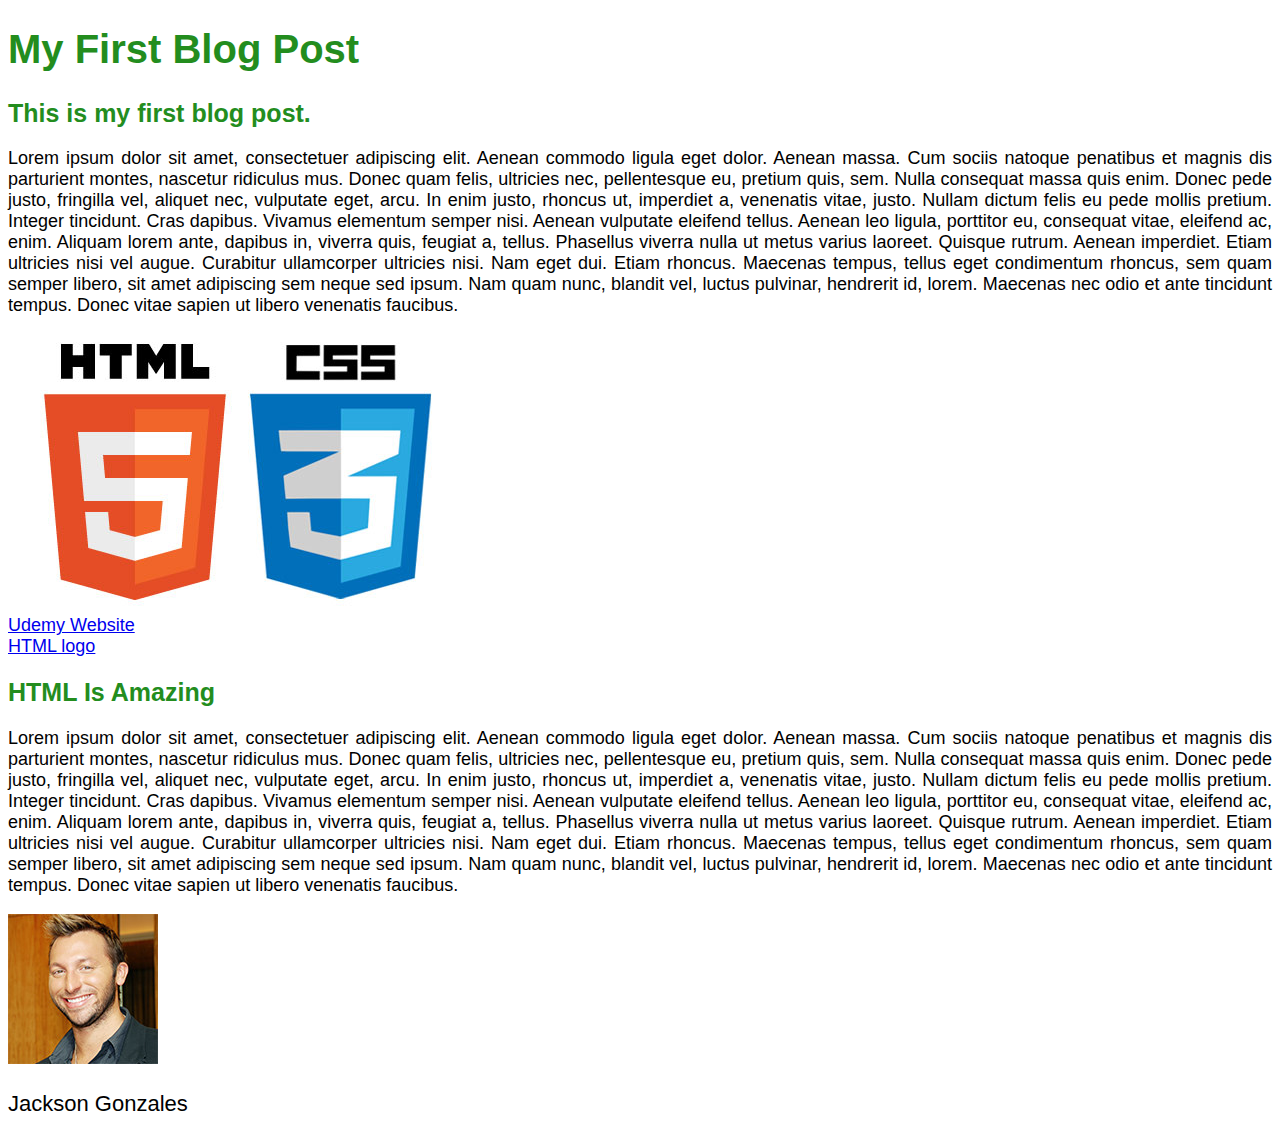
<file: blog post/index.html>
<!DOCTYPE html>
<html>

<head lang='en'>
    <title>My First Blog Post</title>
    <link rel="stylesheet" type="text/css" href="style.css">

</head>

<body>
    <h1>My First Blog Post</h1>
    <h2>This is my first blog post.</h2>
    <p class="main-text">
        Lorem ipsum dolor sit amet, consectetuer adipiscing elit. Aenean commodo ligula eget dolor. Aenean massa. Cum sociis natoque penatibus et magnis dis parturient montes, nascetur ridiculus mus. Donec quam felis, ultricies nec, pellentesque eu, pretium quis, sem. Nulla consequat massa quis enim. Donec pede justo, fringilla vel, aliquet nec, vulputate eget, arcu. In enim justo, rhoncus ut, imperdiet a, venenatis vitae, justo. Nullam dictum felis eu pede mollis pretium. Integer tincidunt. Cras dapibus. Vivamus elementum semper nisi. Aenean vulputate eleifend tellus. Aenean leo ligula, porttitor eu, consequat vitae, eleifend ac, enim. Aliquam lorem ante, dapibus in, viverra quis, feugiat a, tellus. Phasellus viverra nulla ut metus varius laoreet. Quisque rutrum. Aenean imperdiet. Etiam ultricies nisi vel augue. Curabitur ullamcorper ultricies nisi. Nam eget dui. Etiam rhoncus. Maecenas tempus, tellus eget condimentum rhoncus, sem quam semper libero, sit amet adipiscing sem neque sed ipsum. Nam quam nunc, blandit vel, luctus pulvinar, hendrerit id, lorem. Maecenas nec odio et ante tincidunt tempus. Donec vitae sapien ut libero venenatis faucibus.
    </p>

    <img src="logo.jpg" alt="HTML5 and CSS3 logos">
    <br><a href="https://www.udemy.com" target="_blank">Udemy Website</a>
    <br><a href="logo.jpg" target="_blank">HTML logo</a>
    <h2> HTML Is Amazing</h2>
    <p class="main-text">
        Lorem ipsum dolor sit amet, consectetuer adipiscing elit. Aenean commodo ligula eget dolor. Aenean massa. Cum sociis natoque penatibus et magnis dis parturient montes, nascetur ridiculus mus. Donec quam felis, ultricies nec, pellentesque eu, pretium quis, sem. Nulla consequat massa quis enim. Donec pede justo, fringilla vel, aliquet nec, vulputate eget, arcu. In enim justo, rhoncus ut, imperdiet a, venenatis vitae, justo. Nullam dictum felis eu pede mollis pretium. Integer tincidunt. Cras dapibus. Vivamus elementum semper nisi. Aenean vulputate eleifend tellus. Aenean leo ligula, porttitor eu, consequat vitae, eleifend ac, enim. Aliquam lorem ante, dapibus in, viverra quis, feugiat a, tellus. Phasellus viverra nulla ut metus varius laoreet. Quisque rutrum. Aenean imperdiet. Etiam ultricies nisi vel augue. Curabitur ullamcorper ultricies nisi. Nam eget dui. Etiam rhoncus. Maecenas tempus, tellus eget condimentum rhoncus, sem quam semper libero, sit amet adipiscing sem neque sed ipsum. Nam quam nunc, blandit vel, luctus pulvinar, hendrerit id, lorem. Maecenas nec odio et ante tincidunt tempus. Donec vitae sapien ut libero venenatis faucibus.
    </p>

    <img src="author.jpg" alt="Author, Jackson Gonzalez">
    <p id="author-text">Jackson Gonzales</p>


</body></html>
</file>
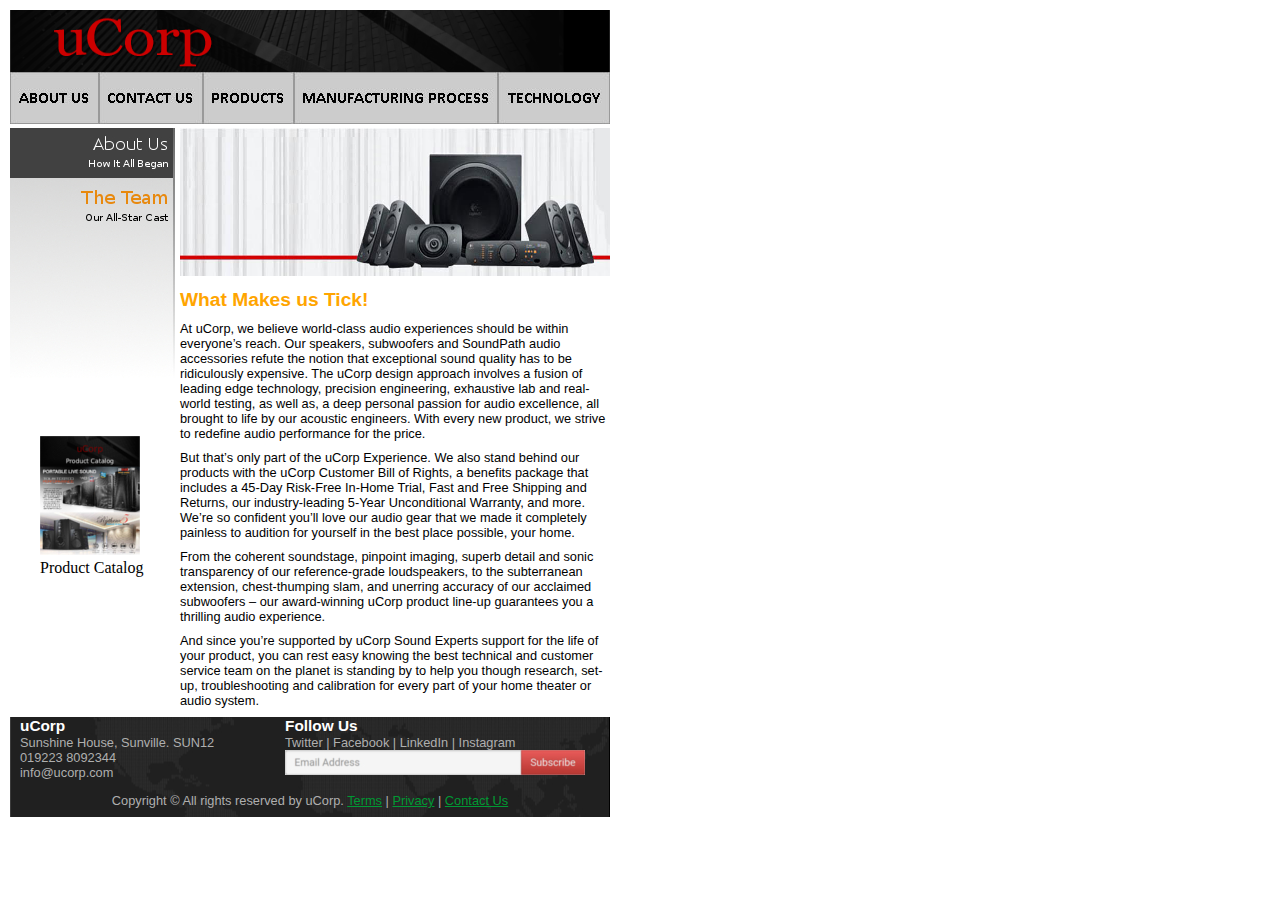
<file: uCorp/aboutus.html>
﻿<!DOCTYPE html>
<html>

<head>
    <meta name="Keywords" content="CIW, HTML5, uCorp" />
    <meta name="Description" content="Simple XHTML page for uCorp site" />
    <meta charset="utf-8" />
    <link rel="stylesheet" type="text/css" href="aboutus/aboutus.css" />
    <title>Welcome to uCorp</title>
</head>

<body>

    <!-- HEADER -->
    <header>

        <div id="head"><img height="65" width="250" src="aboutus/uCorp_logo.png" alt="uCorp Logo" /></div>

        <div id="navbar">
            <img height="52" width="89" src="aboutus/header_button_about-us.jpg" alt="Link goes back to current page." id="aboutus" /><img height="52" width="104" src="aboutus/header_button_contact-us.jpg" alt="Click here to contact us and let us know what you think." id="contactus" /><img height="52" width="91" src="aboutus/header_button_products.jpg" alt="Click here to explore the catalog of products we offer." id="products" /><img height="52" width="204" src="aboutus/header_button_manufacturing-process.jpg" alt="Click here to learn about the high-quality manufacturing process that uCorp employs." id="manufacturingprocess" /><img height="52" width="112" src="aboutus/header_button_technology.jpg" alt="Click here to discover the advanced technology that goes into each one of our speakers." id="technology" />
        </div>

    </header>

    <!--PAGE NAVIGATION -->
    <nav>
        <img height="50" width="163" src="aboutus/nav_button_about-us.jpg" alt="Click here to read about the philosophy of our company." id="subnav_aboutus" />
        <br />
        <img height="50" width="163" src="aboutus/nav_button_the-team.png" alt="Click here to read about the people that make our mission possible." id="subnav_theteam" />
        <div id="catalog">
            <img src="aboutus/catalog.jpg" alt="Click to download a PDF containing our full product catalog." /> Product Catalog
        </div>
    </nav>

    <!-- ARTICLE -->

    <article>

        <img src="aboutus/banner.jpg" width="430" height="148" alt="Subwoofers from uCorp blow away the competition!" />
        <br />

        <h2>What Makes us Tick!</h2>

        <p>
            At uCorp, we believe world-class audio experiences should be within everyone’s reach. Our speakers, subwoofers and SoundPath audio accessories refute the notion that exceptional sound quality has to be ridiculously expensive. The uCorp design approach involves a fusion of leading edge technology, precision engineering, exhaustive lab and real-world testing, as well as, a deep personal passion for audio excellence, all brought to life by our acoustic engineers. With every new product, we strive to redefine audio performance for the price.
        </p>

        <p>
            But that’s only part of the uCorp Experience. We also stand behind our products with the uCorp Customer Bill of Rights, a benefits package that includes a 45-Day Risk-Free In-Home Trial, Fast and Free Shipping and Returns, our industry-leading 5-Year Unconditional Warranty, and more. We’re so confident you’ll love our audio gear that we made it completely painless to audition for yourself in the best place possible, your home.
        </p>

        <p>
            From the coherent soundstage, pinpoint imaging, superb detail and sonic transparency of our reference-grade loudspeakers, to the subterranean extension, chest-thumping slam, and unerring accuracy of our acclaimed subwoofers – our award-winning uCorp product line-up guarantees you a thrilling audio experience.
        </p>

        <p>
            And since you’re supported by uCorp Sound Experts support for the life of your product, you can rest easy knowing the best technical and customer service team on the planet is standing by to help you though research, set-up, troubleshooting and calibration for every part of your home theater or audio system.
        </p>

    </article>

    <!-- FOOTER -->
    <footer>

        <div id="address">
            <h4>uCorp</h4> Sunshine House, Sunville. SUN12
            <br /> 019223 8092344
            <br /> info@ucorp.com
        </div>

        <div id="follow">
            <h4>Follow Us</h4> Twitter | Facebook | LinkedIn | Instagram
            <img src="aboutus/footer_newsletter.jpg" alt="Enter your email here to subscribe to our newsletter." />
        </div>

        <div id="footerlinks">
            <br /> Copyright &copy; All rights reserved by uCorp. <a href="terms.html">Terms</a> | <a href="privacy.html">Privacy</a> | <a href="contactus.html">Contact Us</a>
        </div>

    </footer>

</body></html>
</file>
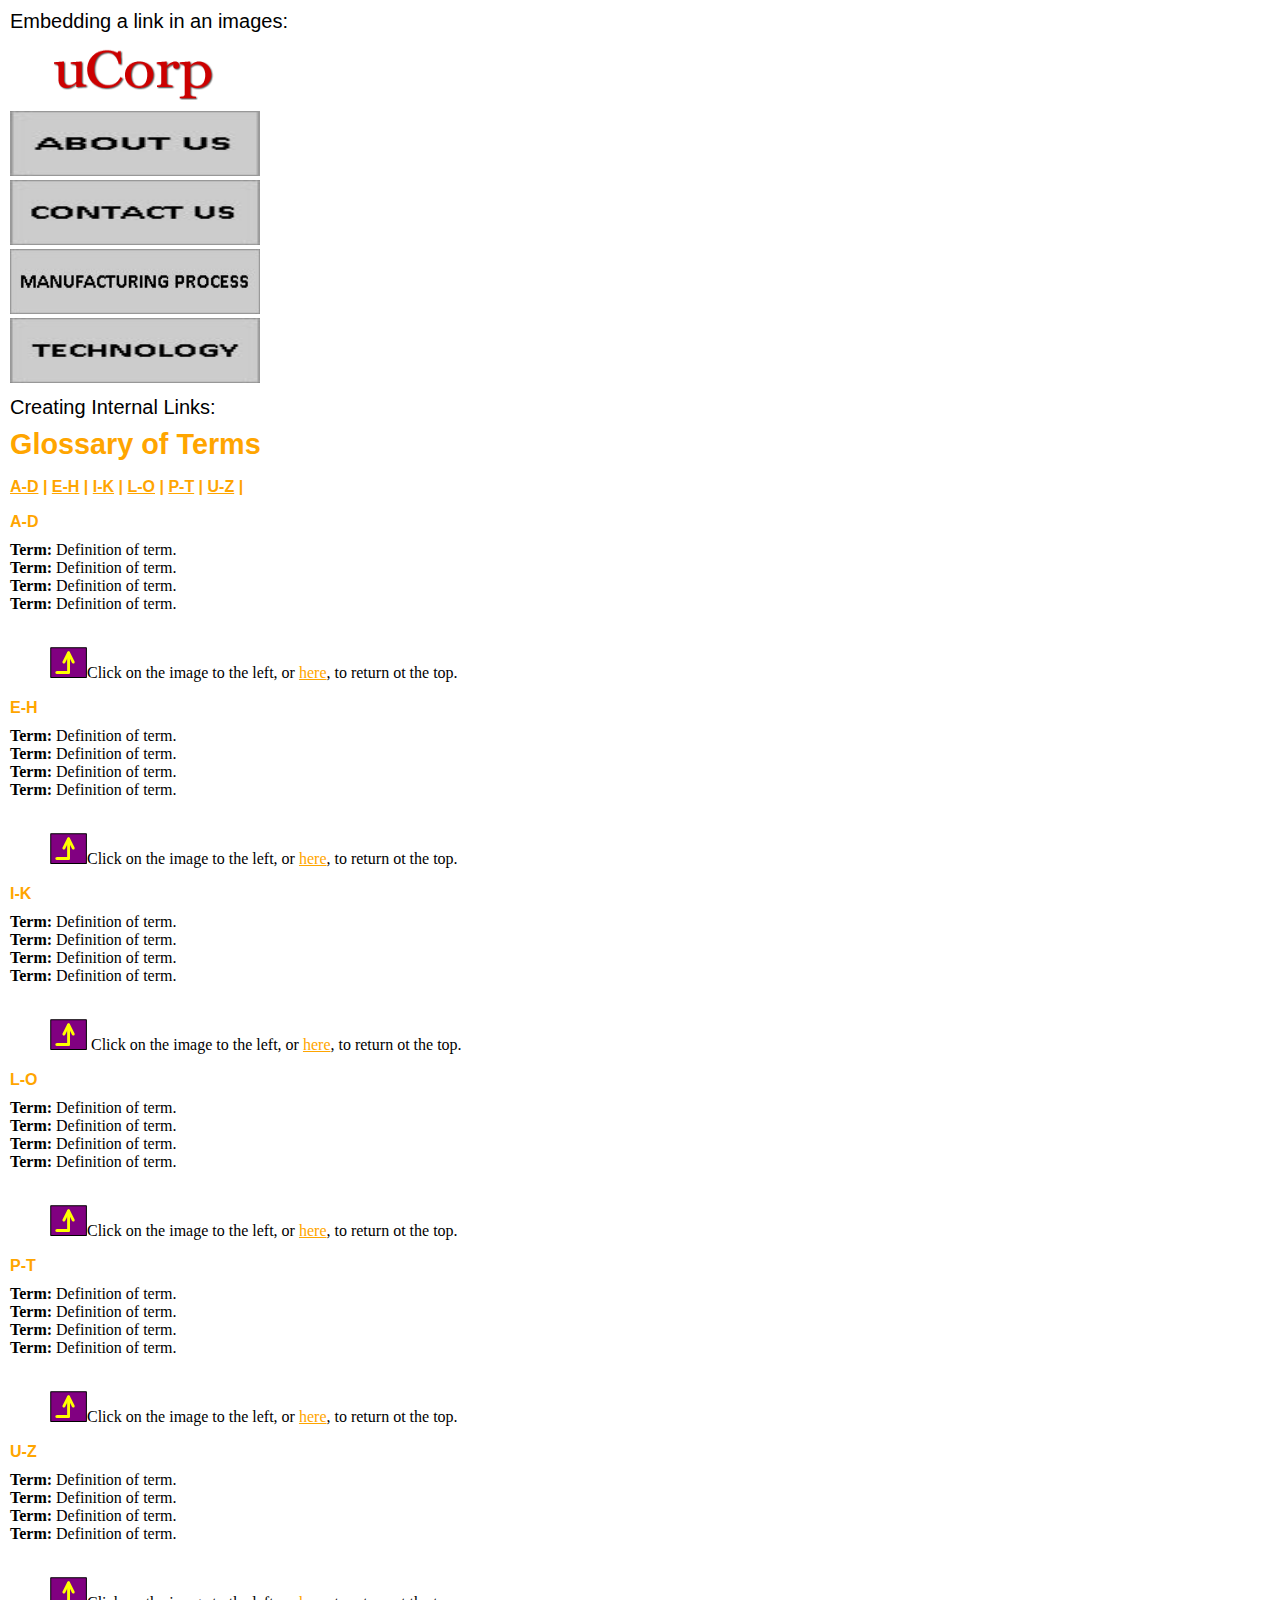
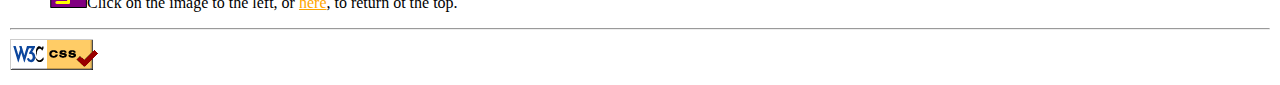
<file: uCorp/hyperlinks.html>
<!DOCTYPE html>
<html lang="en">

<head>
    <link rel="stylesheet" , type="text/css" , href="hyperlinks/hyperlinks.css">
    <meta charset="UTF-8">
    <title>Hyperlinks Lab</title>
</head>

<body>
    <p>
        Embedding a link in an images:
    </p>
    <a href="index.html"><img height="65" width="250" src="aboutus/uCorp_logo.png" /></a> <br />
    <a href="aboutus.html"><img height="65" width="250" src="aboutus/header_button_about-us.jpg" /></a> <br />
    <a href="contactus.html"><img height="65" width="250" src="aboutus/header_button_contact-us.jpg" /></a> <br />
    <a href="manufacturing.html"><img height="65" width="250" src="aboutus/header_button_manufacturing-process.jpg" /></a> <br />
    <a href="technology.html"><img height="65" width="250" src="aboutus/header_button_technology.jpg" /></a> <br />

    <p>
        Creating Internal Links:
    </p>


    <h1>
        <a id="TermTop">Glossary of Terms</a>
    </h1>

    <h3>
        <a href="#First">A-D</a> |
        <a href="#Second">E-H</a> |
        <a href="#Third">I-K</a> |
        <a href="#Fourth">L-O</a> |
        <a href="#Fifth">P-T</a> |
        <a href="#Sixth">U-Z</a> |
    </h3>

    <h3><a id="First">A-D</a></h3>
    <strong>Term:</strong> Definition of term. <br />
    <strong>Term:</strong> Definition of term. <br />
    <strong>Term:</strong> Definition of term. <br />
    <strong>Term:</strong> Definition of term. <br />

    <br />
    <blockquote><a href="#TermTop:"><img src="hyperlinks/Returnup.gif" alt="Return to the top"></a>Click on the image to the left, or <a href="#TermTop">here</a>, to return ot the top.</blockquote>

    <h3><a id="Second">E-H</a></h3>
    <strong>Term:</strong> Definition of term. <br />
    <strong>Term:</strong> Definition of term. <br />
    <strong>Term:</strong> Definition of term. <br />
    <strong>Term:</strong> Definition of term. <br />

    <br />
    <blockquote><a href="#TermTop:"><img src="hyperlinks/Returnup.gif" alt="Return to the top"></a>Click on the image to the left, or <a href="#TermTop">here</a>, to return ot the top.</blockquote>

    <h3><a id="Third">I-K</a></h3>
    <strong>Term:</strong> Definition of term. <br />
    <strong>Term:</strong> Definition of term. <br />
    <strong>Term:</strong> Definition of term. <br />
    <strong>Term:</strong> Definition of term. <br />

    <br />
    <blockquote><a href="#TermTop:"><img src="hyperlinks/Returnup.gif" alt="Return to the top"></a> Click on the image to the left, or <a href="#TermTop">here</a>, to return ot the top.</blockquote>

    <h3><a id="Fourth">L-O</a></h3>
    <strong>Term:</strong> Definition of term. <br />
    <strong>Term:</strong> Definition of term. <br />
    <strong>Term:</strong> Definition of term. <br />
    <strong>Term:</strong> Definition of term. <br />

    <br />
    <blockquote><a href="#TermTop:"><img src="hyperlinks/Returnup.gif" alt="Return to the top"></a>Click on the image to the left, or <a href="#TermTop">here</a>, to return ot the top.</blockquote>


    <h3><a id="Fifth">P-T</a></h3>
    <strong>Term:</strong> Definition of term. <br />
    <strong>Term:</strong> Definition of term. <br />
    <strong>Term:</strong> Definition of term. <br />
    <strong>Term:</strong> Definition of term. <br />

    <br />
    <blockquote><a href="#TermTop:"><img src="hyperlinks/Returnup.gif" alt="Return to the top"></a>Click on the image to the left, or <a href="#TermTop">here</a>, to return ot the top.</blockquote>


    <h3><a id="Sixth">U-Z</a></h3>
    <strong>Term:</strong> Definition of term. <br />
    <strong>Term:</strong> Definition of term. <br />
    <strong>Term:</strong> Definition of term. <br />
    <strong>Term:</strong> Definition of term. <br />

    <br />
    <blockquote><a href="#TermTop:"><img src="hyperlinks/Returnup.gif" alt="Return to the top"></a>Click on the image to the left, or <a href="#TermTop">here</a>, to return ot the top.</blockquote>

    <hr />
    <p>
        <a href="http://validator.w3.org/check/referer"><img src="hyperlinks/valid-css.gif" alt="Valid HTML% and CSS3!" height="31" width "88"></a>

    </p>


</body></html>
</file>
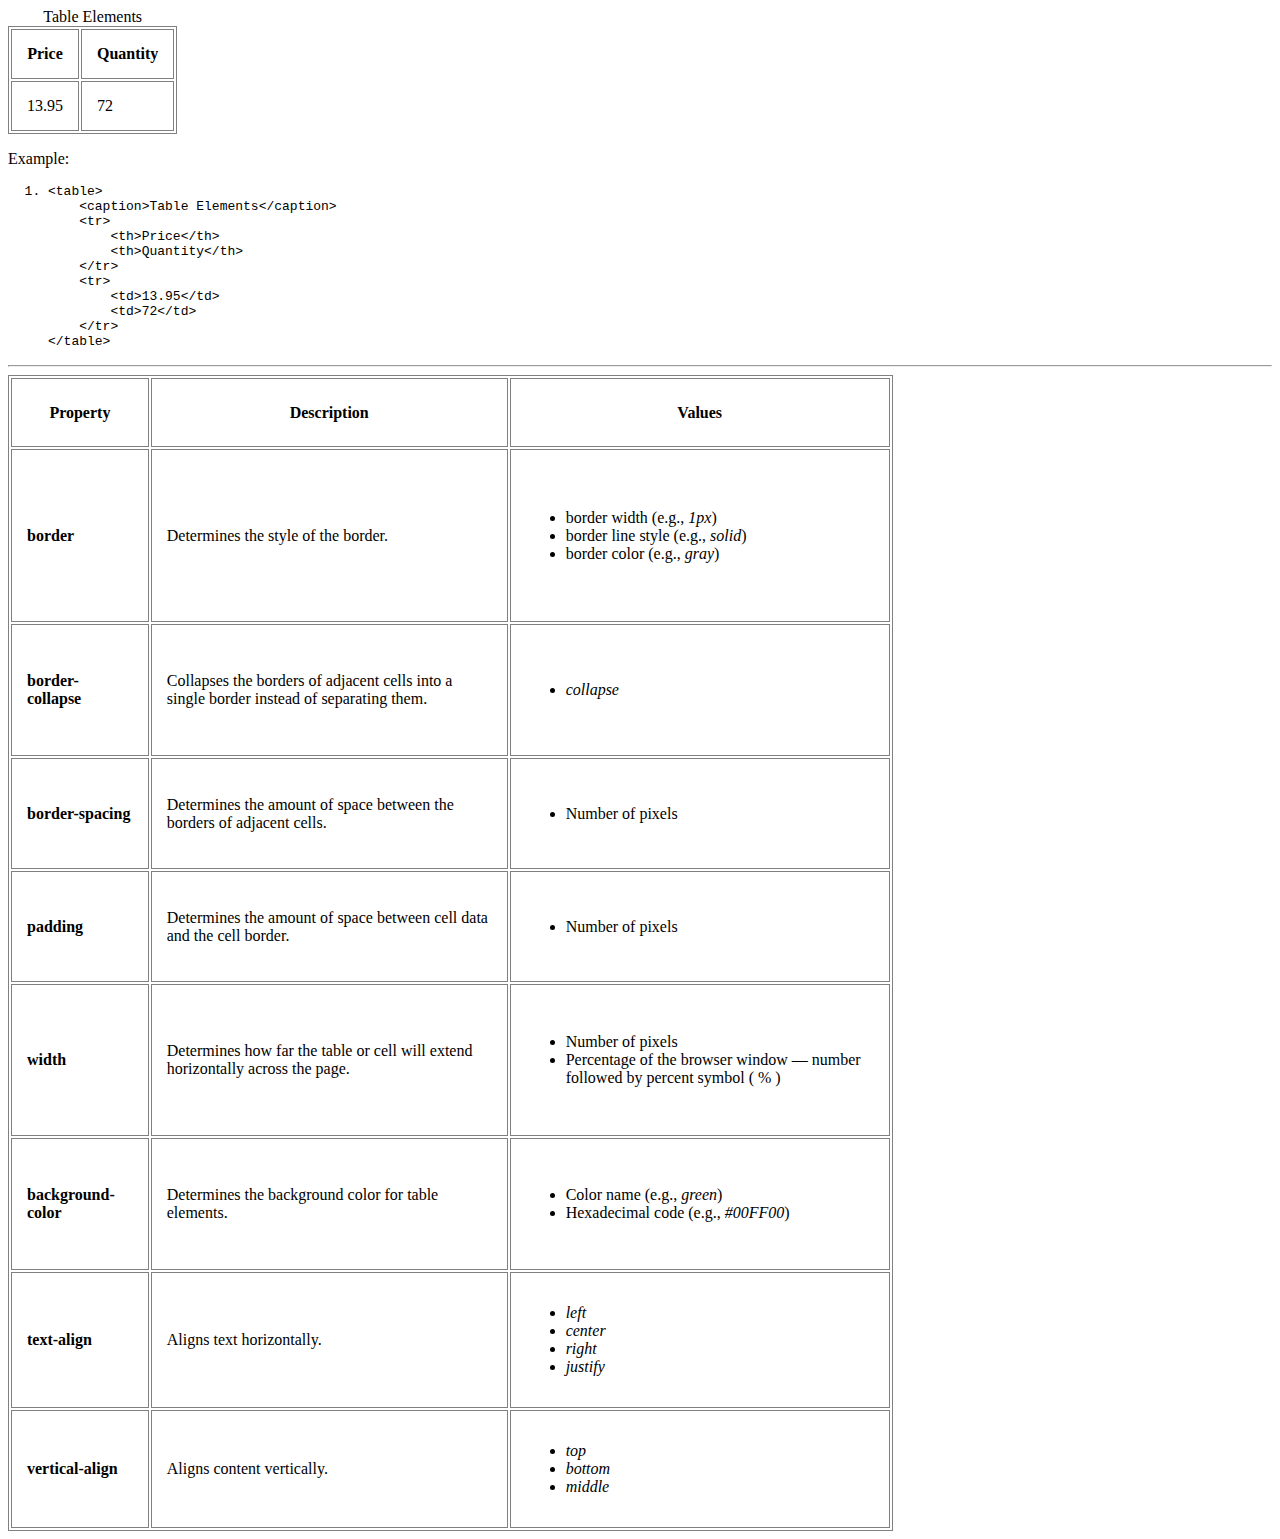
<file: uCorp/tables.html>
<!DOCTYPE html>
<html lang='en'>

<head>
    <meta charset="utf-8" />
    <link rel="stylesheet" type="text/css" href="tables/tables.css" />

</head>

<body>

    <table>
        <caption> Table Elements </caption>
        <tr>
            <th>Price</th>
            <th>Quantity</th>
        </tr>
        <tr>
            <td>13.95</td>
            <td>72</td>
        </tr>

    </table>

    <p>
        Example: <br />

    <pre class="prettyprint linenums hidelinenums"><ol class="linenums"><li class="L0"><div><span class="tag">&lt;table&gt;</span></div><div><span class="pln">&nbsp; &nbsp; </span><span class="tag">&lt;caption&gt;</span><span class="pln">Table Elements</span><span class="tag">&lt;/caption&gt;</span></div><div><span class="pln">&nbsp; &nbsp; </span><span class="tag">&lt;tr&gt;</span></div><div><span class="pln">&nbsp; &nbsp;&nbsp; &nbsp;&nbsp;&nbsp;</span><span class="tag">&lt;th&gt;</span><span class="pln">Price</span><span class="tag">&lt;/th&gt;</span></div><div><span class="pln">&nbsp; &nbsp;&nbsp; &nbsp;&nbsp;&nbsp;</span><span class="tag">&lt;th&gt;</span><span class="pln">Quantity</span><span class="tag">&lt;/th&gt;</span></div><div><span class="pln">&nbsp; &nbsp; </span><span class="tag">&lt;/tr&gt;</span></div><div><span class="pln">&nbsp; &nbsp; </span><span class="tag">&lt;tr&gt;</span></div><div><span class="pln">&nbsp; &nbsp;&nbsp; &nbsp;&nbsp;&nbsp;</span><span class="tag">&lt;td&gt;</span><span class="pln">13.95</span><span class="tag">&lt;/td&gt;</span></div><div><span class="pln">&nbsp; &nbsp;&nbsp; &nbsp;&nbsp;&nbsp;</span><span class="tag">&lt;td&gt;</span><span class="pln">72</span><span class="tag">&lt;/td&gt;</span></div><div><span class="pln">&nbsp; &nbsp; </span><span class="tag">&lt;/tr&gt;</span></div><div><span class="tag">&lt;/table&gt;</span></div></li></ol></pre>
    </p>

    <hr />

    <table class="table-bordered" style="width: 70%;">
        <tbody>
            <tr style="height: 37px;">
                <th style="height: 37px;">Property</th>
                <th style="height: 37px;">Description</th>
                <th style="height: 37px;">Values</th>
            </tr>
            <tr style="height: 141px;">
                <td class="align-middle" style="height: 141px;"><b>border</b></td>
                <td class="align-middle" style="height: 141px;">Determines the style of the border.</td>
                <td class="align-middle" style="height: 141px;">
                    <ul>
                        <li>border width (e.g., <i>1px</i>)</li>
                        <li>border line style (e.g., <i>solid</i>)</li>
                        <li>border color (e.g., <i>gray</i>)</li>
                    </ul>
                </td>
            </tr>
            <tr style="height: 100px;">
                <td class="align-middle" style="height: 100px;"><b>border-collapse</b></td>
                <td class="align-middle" style="height: 100px;">Collapses the borders of adjacent cells into a single border instead of separating them.</td>
                <td class="align-middle" style="height: 100px;">
                    <ul>
                        <li><i>collapse</i></li>
                    </ul>
                </td>
            </tr>
            <tr style="height: 79px;">
                <td class="align-middle" style="height: 79px;"><b>border-spacing</b></td>
                <td class="align-middle" style="height: 79px;">Determines the amount of space between the borders of adjacent cells.</td>
                <td class="align-middle" style="height: 79px;">
                    <ul>
                        <li>Number of pixels</li>
                    </ul>
                </td>
            </tr>
            <tr style="height: 79px;">
                <td class="align-middle" style="height: 79px;"><b>padding</b></td>
                <td class="align-middle" style="height: 79px;">Determines the amount of space between cell data and the cell border.</td>
                <td class="align-middle" style="height: 79px;">
                    <ul>
                        <li>Number of pixels</li>
                    </ul>
                </td>
            </tr>
            <tr style="height: 120px;">
                <td class="align-middle" style="height: 120px;"><b>width</b></td>
                <td class="align-middle" style="height: 120px;">Determines how far the table or cell will extend horizontally across the page.</td>
                <td class="align-middle" style="height: 120px;">
                    <ul>
                        <li>Number of pixels</li>
                        <li>Percentage of the browser window &#8212; number followed by percent symbol ( % )</li>
                    </ul>
                </td>
            </tr>
            <tr style="height: 100px;">
                <td class="align-middle" style="height: 100px;"><b>background-color</b></td>
                <td class="align-middle" style="height: 100px;">Determines the background color for table elements.</td>
                <td class="align-middle" style="height: 100px;">
                    <ul>
                        <li>Color name (e.g., <i>green</i>)</li>
                        <li>Hexadecimal code (e.g., <i>#00FF00</i>)</li>
                    </ul>
                </td>
            </tr>
            <tr style="height: 100.4px;">
                <td class="align-middle" style="height: 100.4px;"><b>text-align</b></td>
                <td class="align-middle" style="height: 100.4px;">Aligns text horizontally.</td>
                <td class="align-middle" style="height: 100.4px;">
                    <ul>
                        <li><i>left</i></li>
                        <li><i>center</i></li>
                        <li><i>right</i></li>
                        <li><i>justify</i></li>
                    </ul>
                </td>
            </tr>
            <tr style="height: 79px;">
                <td class="align-middle" style="height: 79px;"><b>vertical-align</b></td>
                <td class="align-middle" style="height: 79px;">Aligns content vertically.</td>
                <td class="align-middle" style="height: 79px;">
                    <ul>
                        <li><i>top</i></li>
                        <li><i>bottom</i></li>
                        <li><i>middle</i></li>
                    </ul>
                </td>
            </tr>
        </tbody>
    </table>




</body></html>
</file>
<file: blog post/style.css>
body {
    font-family: Helvetica Neue, Arial;
    font-size: 18px;        
}

h1, h2 {
    font-family: Helvetica Neue, Arial;
    color: rgb(35, 141, 30);
}

h1 {
    font-size: 40px;    
}

h2 {
    font-size: 25px;
}

.main-text {
    text-align: justify;
}

#author-text {
    font-size: 22px;
}
</file>
<file: uCorp/aboutus/aboutus.css>
body {
    margin: 10px;
    background-color: white;
}

p {
    margin-top: 9px;
    font-size: 80%;
    margin-bottom: 9px;
    font-family: Arial, Helvetica, Geneva, Swiss, sans-serif;
}

h2 {
    color: orange;
    margin-top: 9px;
    font-weight: bold;
    font-size: 120%;
    margin-bottom: 10px;
    font-family: Arial, Helvetica, Geneva, Swiss, sans-serif;
}

h3 {
    color: orange;
    margin-top: 17px;
    font-weight: bold;
    font-size: 100%;
    margin-bottom: 10px;
    font-family: Arial, Helvetica, Geneva, Swiss, sans-serif;
}

h4 {
    margin-top: 0px;
    margin-bottom: 0px;
    font-weight: bold;
    font-size: 120%;
    color: #fff;
}



a 
{
color: #093;
}


img {
    border: 0;
}

header {
    display: block;
    width: 600px;
    padding: 0;
    margin-bottom: 0;
    background-color: #fff;
}

#head {
    padding: 0px;
    margin: 0px;
    height: 62px;
    background: #fff url(header_background.png) no-repeat left;
}

nav {
    display: block;
    float: left;
    width: 165px;
    height: 250px;
    background: #fff url(nav_background.jpg) no-repeat top;
}

#catalog {
    margin-top: 200px;
    margin-left: 30px;
}

article {
    padding: 0;
    margin-left: 170px;
    width: 435px;
    background-color: #fff;
    display: block;
}

footer {
    width: 600px;
    height: 100px;
    display: block;
    font-family: Arial, Helvetica, Geneva, Swiss, sans-serif;
    font-size: 80%;
    color: #afafaf;
    padding: 0;
    margin-top: 0;
    background: #000 url(footer_background.jpg) no-repeat left;
}

#address {
    float: left;
    margin-left: 10px;
}

#follow {
    margin-left: 275px;
}

#footerlinks {
    text-align: center;
}
</file>
<file: uCorp/hyperlinks/hyperlinks.css>
/* STYLE SHEET FOR HYPERLINKS.HTML */

body {
    margin: 10px;
}

img {
    border: 0px;
}

p {
    margin-top: 9px;
    font-size: 20px;
    margin-bottom: 9px;
    font-family: Arial, Helvetica, Geneva, Swiss, sans-serif;
}

h1 {
    margin-top: 9px;
    font-weight: bold;
    font-size: 180%;
    margin-bottom: 10px;
    font-family: Arial, Helvetica, Geneva, Swiss, sans-serif;
    color: orange
}

h2 {
    margin-top: 9px;
    font-weight: bold;
    font-size: 120%;
    margin-bottom: 10px;
    font-family: Arial, Helvetica, Geneva, Swiss, sans-serif;
    color: orange
}

h3 {
    margin-top: 17px;
    font-weight: bold;
    font-size: 100%;
    margin-bottom: 10px;
    font-family: Arial, Helvetica, Geneva, Swiss, sans-serif;
    color: orange
}

a {
    color: orange
}

#container {
    width: 600px;
    border: 0px;
    padding: 0px;
}

#banner {
    padding: 0;
    margin-bottom: 0;
    background-color: #fff;
}

#head {
    margin: 0px;
    padding: 0px;
    border: 0px;
    height: 62px;
    background: #fff url(sybheaders_01.jpg) no-repeat left;
}

#navbar {
    margin: 0px;
    padding: 0px;
    border: 0px;
    height: 22px;
}

#subnav {
    margin: 0px;
    padding: 0px;
    border: 0px;
    height: 16px;
}

#content {
    padding: 0;
    margin-left: 165px;
    background-color: #fff;
}

#sidebar {
    float: left;
    width: 165px;
    background: #fc3 url(navbg_04.gif) repeat-y top right;
    height: 602px;
}

#footer {
    clear: both;
    text-align: center;
    font-family: Arial, Helvetica, Geneva, Swiss, sans-serif;
    font-size: 80%;
    padding: 0;
    margin-top: 0;
    background-color: #fff;
}
</file>
<file: uCorp/tables/tables.css>
body {
    background: #ffffff;
}

table,
td,
th {
    border: 1px solid gray;
}

td,
th {
    padding: 15px;
}

td.center {
    text-align: center;
}
</file>
